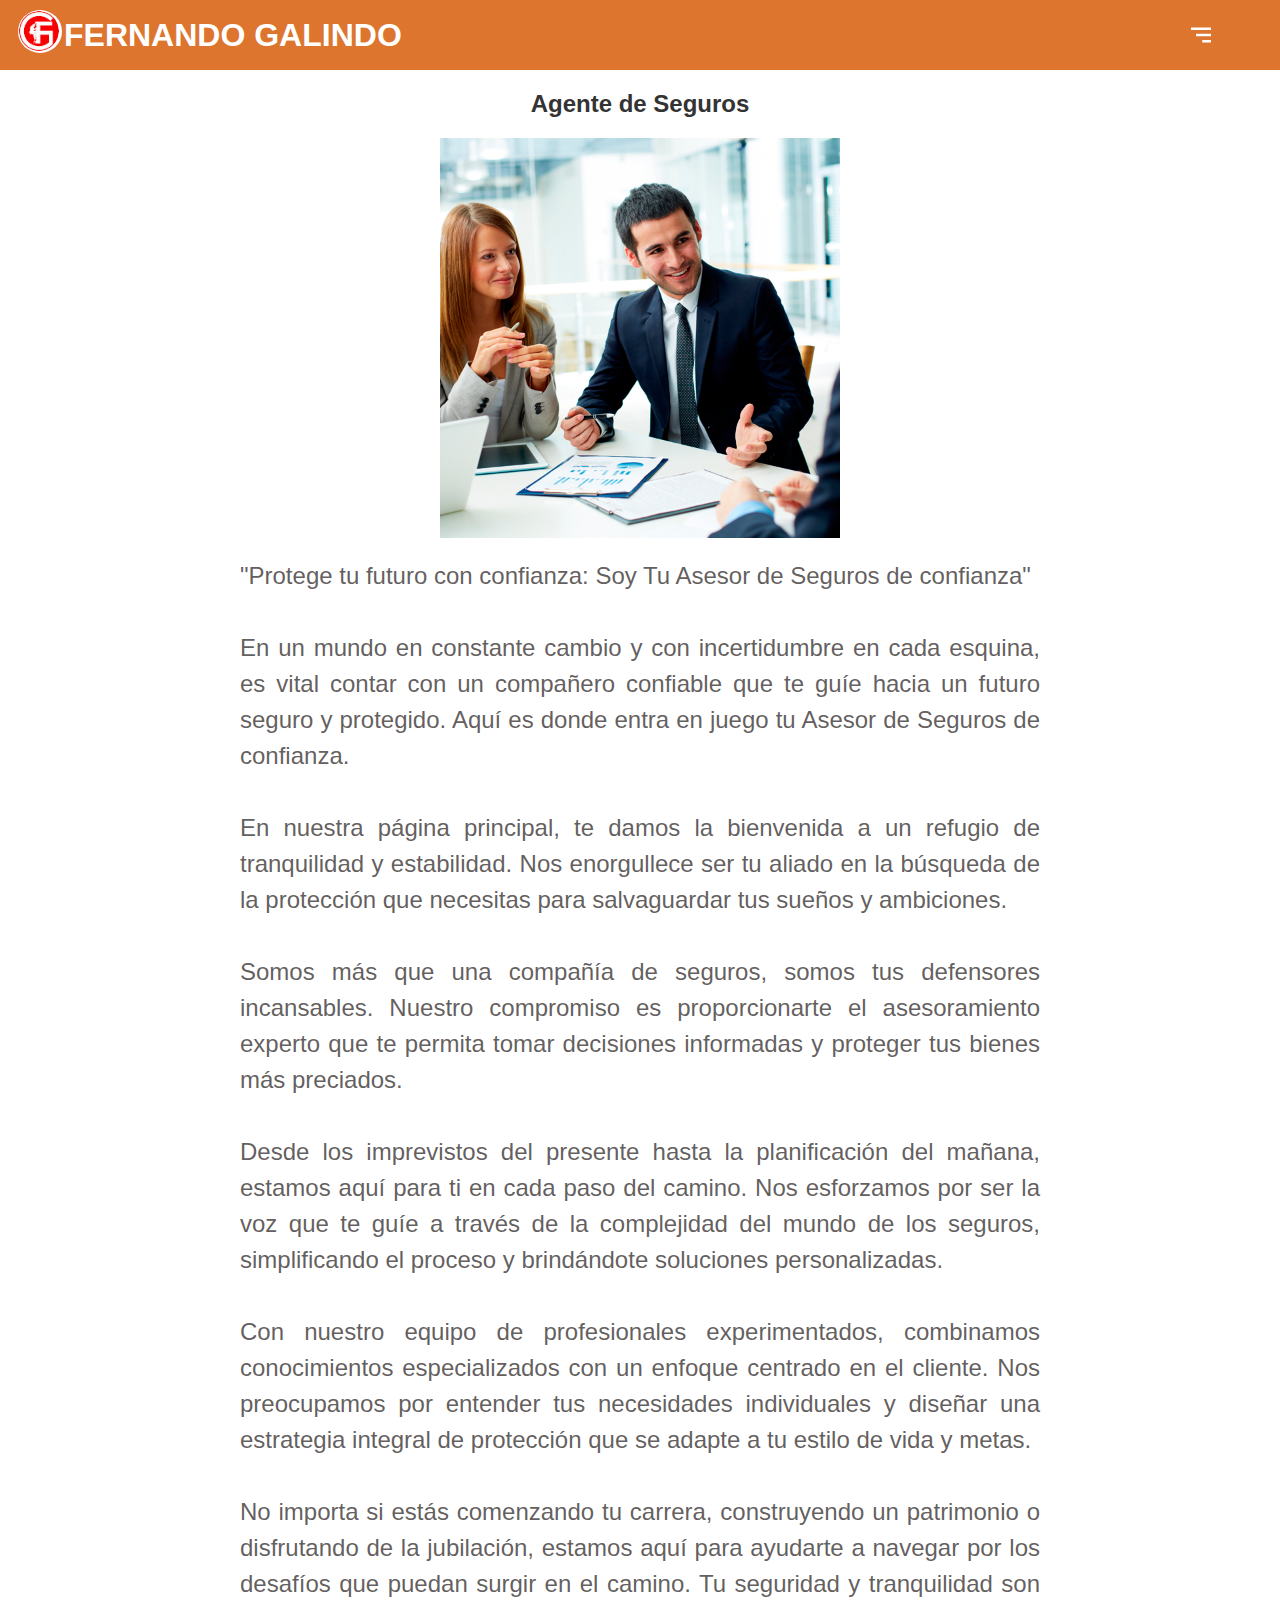
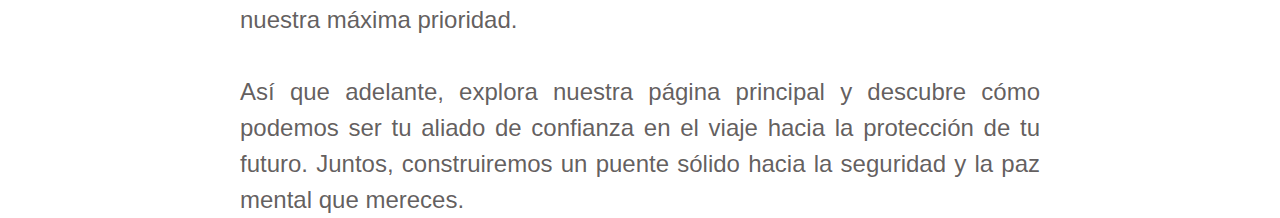
<file: index.html>
<!DOCTYPE html>
<html lang="es">
<head>
    <meta charset="UTF-8">
    <meta http-equiv="X-UA-Compatible" content="IE=edge">
    <meta name="viewport" content="width=device-width, initial-scale=1.0">
    <title>SEGUROS</title>
    <link rel="icon" href="/img/logo.png">
    <link rel="stylesheet" href="./estilos.css">
</head>
<body>
    
    <nav class="nav">

        <div class="nav__container">

            <h1 class="nav__title"> <img class="logo" src="/img/logo.png" alt="logo">FERNANDO GALINDO</h1>
           

            <a href="#menu" class="nav__menu">
                <img src="./assets/menu.svg" class="nav__icon">
            </a>

            <a href="#" class="nav__menu nav__menu--second">
                <img src="./assets/close.svg" class="nav__icon ">
            </a>

            <ul class="dropdown" id="menu">

                <li class="dropdown__list">
                    <a href="#" class="dropdown__link">
                        <img src="./assets/house.svg" class="dropdown__icon">
                        <span class="dropdown__span">Inicio</span>
                    </a>
                </li>

                <li class="dropdown__list">
                    <a href="#" class="dropdown__link">
                        <img src="./assets/projects.svg" class="dropdown__icon">
                        <span class="dropdown__span">Datos empresas</span>
                        <img src="./assets/down.svg" class="dropdown__arrow">

                        <input type="checkbox" class="dropdown__check">
                    </a>

                    <div class="dropdown__content">

                        <ul class="dropdown__sub">

                            <li class="dropdown__li">
                                <a href="formulario.html" class="dropdown__anchor">Formulario</a>
                            </li>
                            <li class="dropdown__li">
                                <a href="#" class="dropdown__anchor">Project 2</a>
                            </li>
                            <li class="dropdown__li">
                                <a href="#" class="dropdown__anchor">Project 3</a>
                            </li>

                        </ul>

                    </div>
                </li>

                <li class="dropdown__list">
                    <a href="#" class="dropdown__link">
                        <img src="./assets/email.svg" class="dropdown__icon">
                        <span class="dropdown__span">Contacto</span>
                        <img src="./assets/down.svg" class="dropdown__arrow">

                        <input type="checkbox" class="dropdown__check">
                    </a>

                    <div class="dropdown__content">

                        <ul class="dropdown__sub">

                            <li class="dropdown__li">
                                <a href="#" class="dropdown__anchor">Contact 1</a>
                            </li>
                            <li class="dropdown__li">
                                <a href="#" class="dropdown__anchor">Contact 2</a>
                            </li>
                          

                        </ul>

                    </div>
                </li>

                <li class="dropdown__list">
                    <a href="#" class="dropdown__link">
                        <img src="./assets/help.svg" class="dropdown__icon">
                        <span class="dropdown__span">Ayuda</span>
                    </a>
                </li>

            </ul>

        </div>

    </nav>

    <main>
        <div>
            <h3 class="agente">Agente de Seguros</h3>
            <img class="asesor" src="/img/asesor.jpg" alt="asesor comercial">
            <p class="parrafo">"Protege tu futuro con confianza: Soy Tu Asesor de Seguros de confianza"
                <br><br>
                En un mundo en constante cambio y con incertidumbre en cada esquina, es vital contar con un compañero confiable que te guíe hacia un futuro seguro y protegido. Aquí es donde entra en juego tu Asesor de Seguros de confianza.
                <br><br>
                En nuestra página principal, te damos la bienvenida a un refugio de tranquilidad y estabilidad. Nos enorgullece ser tu aliado en la búsqueda de la protección que necesitas para salvaguardar tus sueños y ambiciones.
                <br><br>
                Somos más que una compañía de seguros, somos tus defensores incansables. Nuestro compromiso es proporcionarte el asesoramiento experto que te permita tomar decisiones informadas y proteger tus bienes más preciados.
                <br><br>
                Desde los imprevistos del presente hasta la planificación del mañana, estamos aquí para ti en cada paso del camino. Nos esforzamos por ser la voz que te guíe a través de la complejidad del mundo de los seguros, simplificando el proceso y brindándote soluciones personalizadas.
                <br><br>
                Con nuestro equipo de profesionales experimentados, combinamos conocimientos especializados con un enfoque centrado en el cliente. Nos preocupamos por entender tus necesidades individuales y diseñar una estrategia integral de protección que se adapte a tu estilo de vida y metas.
                <br><br>
                No importa si estás comenzando tu carrera, construyendo un patrimonio o disfrutando de la jubilación, estamos aquí para ayudarte a navegar por los desafíos que puedan surgir en el camino. Tu seguridad y tranquilidad son nuestra máxima prioridad.
                <br><br>
                Así que adelante, explora nuestra página principal y descubre cómo podemos ser tu aliado de confianza en el viaje hacia la protección de tu futuro. Juntos, construiremos un puente sólido hacia la seguridad y la paz mental que mereces.</p>
        </div>
    </main>

</body>
</html>
</file>
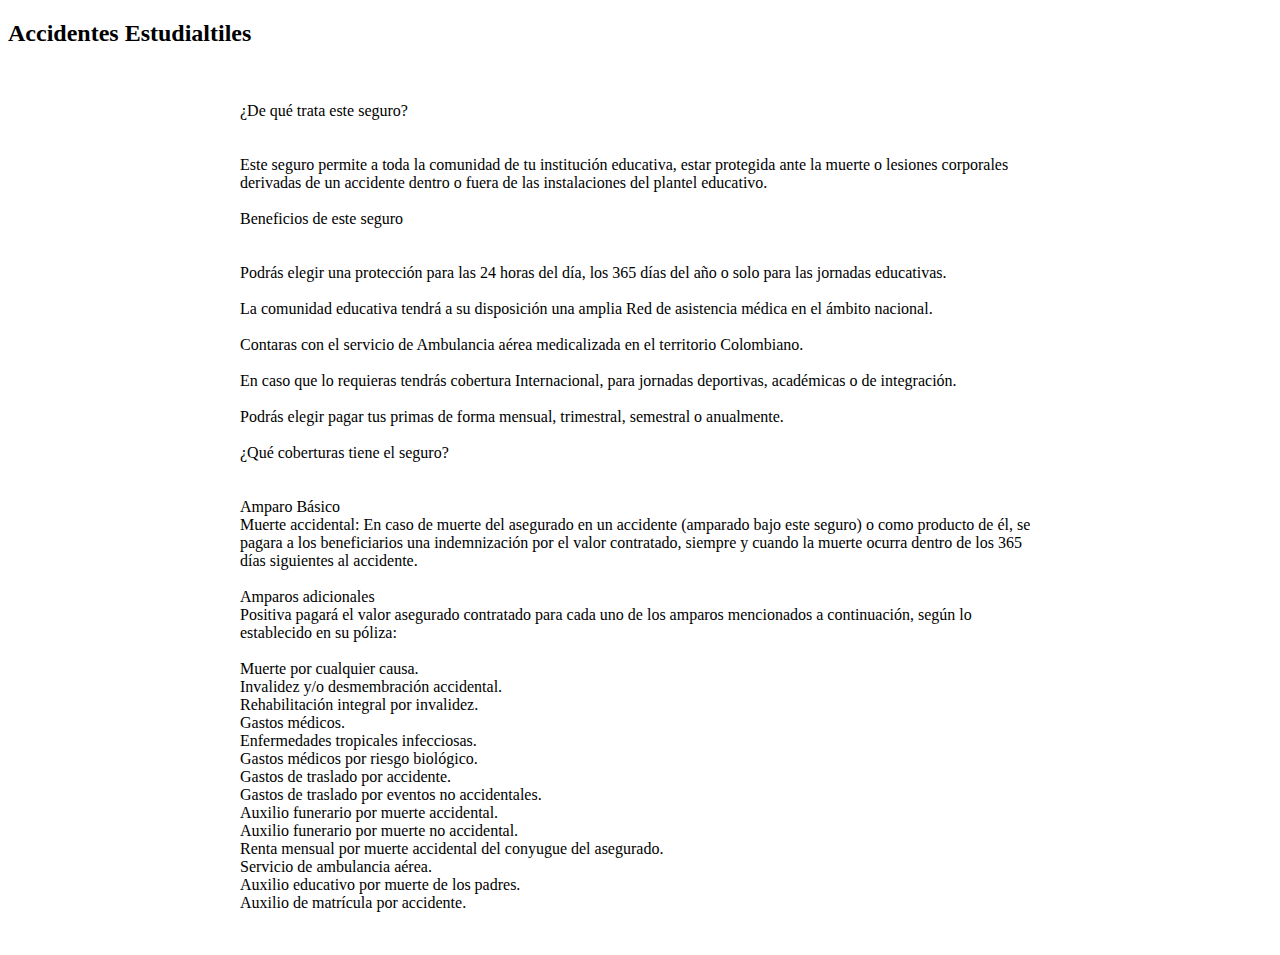
<file: estudiantil.html>
<!DOCTYPE html>
<html lang="en">
<head>
    <meta charset="UTF-8">
    <meta http-equiv="X-UA-Compatible" content="IE=edge">
    <meta name="viewport" content="width=device-width, initial-scale=1.0">
    <link rel="stylesheet" href="arl.css">

    <title>Seguro Estudialtil</title>
    <link rel="icon" href="/img/logo.png">
</head>
<body>
    <main>
        <div>
            <h2>Accidentes Estudialtiles</h2>
            
            <div class="slider">
                <img class="slide" src="/img/pexels-christina-morillo-1181698.jpg" alt="arl">
                <img class="slide" src="/img/pexels-gustavo-fring-3985150.jpg" alt="Imagen 1">
                <img class="slide" src="/img/pexels-pixabay-267885.jpg" alt="Imagen 2">
                <img class="slide" src="/img/pexels-rdne-stock-project-8500309.jpg" alt="Imagen 3">
                <img class="slide" src="/img/pexels-rdne-stock-project-6936469.jpg" alt="Imagen 4">
            
                
              </div>

            <p>¿De qué trata este seguro?
                <br><br><br>
                Este seguro permite a toda la comunidad de tu institución educativa, estar protegida ante la muerte o lesiones corporales derivadas de un accidente dentro o fuera de las instalaciones del plantel educativo.
                <br><br>
                Beneficios de este seguro
                <br><br><br>
                
Podrás elegir una protección para las 24 horas del día, los 365 días del año o solo para las jornadas educativas.
<br><br>

La comunidad educativa tendrá a su disposición una amplia Red de asistencia médica en el ámbito nacional.
<br><br>

Contaras con el servicio de Ambulancia aérea medicalizada en el territorio Colombiano.
<br><br>

En caso que lo requieras tendrás cobertura Internacional, para jornadas deportivas, académicas o de integración.

<br><br>
Podrás elegir pagar tus primas de forma mensual, trimestral, semestral o anualmente.

<br><br>
¿Qué coberturas tiene el seguro?
<br><br><br>
Amparo Básico
<br>
Muerte accidental: En caso de muerte del asegurado en un accidente (amparado bajo este seguro) o como producto de él, se pagara a los beneficiarios una indemnización por el valor contratado, siempre y cuando la muerte ocurra dentro de los 365 días siguientes al accidente.
<br><br>
Amparos adicionales
<br>
Positiva pagará el valor asegurado contratado para cada uno de los amparos mencionados a continuación, según lo establecido en su póliza:
<br><br>
​​​​​​
Muerte por cualquier causa.
<br>

Invalidez y/o desmembración accidental.
<br>
Rehabilitación integral por invalidez.
<br>
Gastos médicos.
<br>
Enfermedades tropicales infecciosas.
<br>
Gastos médicos por riesgo biológico.
<br>
Gastos de traslado por accidente.
<br>
Gastos de traslado por eventos no accidentales.
<br>
Auxilio funerario por muerte accidental.
<br>
Auxilio funerario por muerte no accidental.
<br>
Renta mensual por muerte accidental del conyugue del asegurado.
<br>
Servicio de ambulancia aérea.
<br>
Auxilio educativo por muerte de los padres.
<br>
Auxilio de matrícula por accidente.
            </p>
        </div>
    </main>
    <script src="arl.js"></script>
</body>
</html>
</file>
<file: estilos.css>
*{
    margin: 0;
    box-sizing: border-box;
    padding: 0;
}

body{
    font-family: Arial;
}


.nav{
    background-color: rgb(221, 117, 47);

    --img1: scale(1);
    --img2: scale(0);
}

.nav:has( .dropdown:target ){
    --img1: scale(0);
    --img2: scale(1);

    --clip:inset(0 0 0 0);

}

.nav__container{
    width: 90%;
    margin: 0 auto;
    height: 70px;

    display: grid;
    grid-template-columns: max-content max-content;
    grid-template-areas: "title img";
    justify-content: space-between;
    align-items: center;

    overflow: hidden;
}

.nav__title{
    color: #fff;
    grid-area: title;
}


.nav__menu{
    grid-area: img;
    position: relative;
    z-index: 10;

    transform: var(--img1);
}

.nav__menu--second{
    transform: var(--img2);
}

.nav__icon{
    width: 30px;
    display: block;
}

.dropdown{
    position: absolute;
    background-color: rgb(183, 90, 27);
    width: 75%;
    max-width: 300px;
    right: 0;
    top: 0;
    bottom: 0;
    padding: 1em;

    display: grid;
    align-content:center ;
    gap: 1rem;

    overflow-y: auto;


    clip-path: var(--clip, inset(0 0 100% 100%));
    transition: clip-path .5s;
}

.dropdown__list{
    list-style: none;
}

.dropdown__link{
    color: rgb(184, 187, 191);
    padding: 1em .7em;
    text-decoration: none;
    
    display: flex;
    align-items: center;
    gap: .6rem;

    position: relative;
    background-color: var(--bg, transparent);
    border-radius: 6px;
}

.dropdown__list:has( :checked ){
    --rows: 1fr;
    --rotate: rotate(180deg);
    --bg: rgb(165, 59, 40);
}

.dropdown__check{
    position: absolute;
    width: 100%;
    height: 100%;
    opacity: 0;
    cursor: pointer;
}

.dropdown__arrow{
    margin-left: auto;
    transform: var(--rotate, 0);
    transition: .2s transform;
}

.dropdown__content{
    display: grid;
    grid-template-rows: var(--rows, 0fr);
    transition: .3s grid-template-rows;
}

.dropdown__sub{
    overflow: hidden;

}

.dropdown__li{
    width: 85%;
    list-style: none;
    margin-left: auto;
}

.dropdown__anchor{
    padding: 1em 0;
    display: block;
    color: #cfd8e1;
    text-decoration: none;
}
.logo{
    position:absolute;
    border-radius: 50%;
    top: 10px;
    left: 18px;
}
main {
    max-width: 800px;
    margin: 0 auto;
}

.agente {
    color: #333;
    font-size: 24px;
    text-align: center;
    margin-top: 20px;
    
}

.asesor {
    display: block;
    width: 100%;
    max-width: 400px;
    height: auto;
    margin: 20px auto;
}

.parrafo {
    color: #484343d8;
    line-height: 1.5;
    font-size: 1.5rem;
    text-align: justify;
}

@media screen and (max-width: 600px) {
    .agente {
        font-size: 20px;
    }

    .asesor {
        max-width: 300px;
    }

    .logo{
        top: 80px;
        left: 30px;
    }
    .dropdown{
        background-color: #bf662be9;
        width: 100%;
        z-index: 1;
    }
    .parrafo{
        width: 85%;
        position: absolute;
        left: 25px;
    }
}
</file>
<file: arl.css>
.slider {
    width: 80%;
    overflow: hidden;
    position: relative;
    top: 20px;
    left: 200px;
    
  }
  
  .slide {
    width: 70%;
    height: auto;
    display: none;
  }
  
  .slide.active {
    display: block;
  }
  
  p {
    max-width: 800px;
    margin: 0 auto;
    padding: 35px;
  }
  
  @media screen and (max-width: 768px) {
    p {
      font-size: 25px;
    }
    .slider {
      
      position: relative;
      top: 20px;
      left: 80px;
      
    }
  }
</file>
